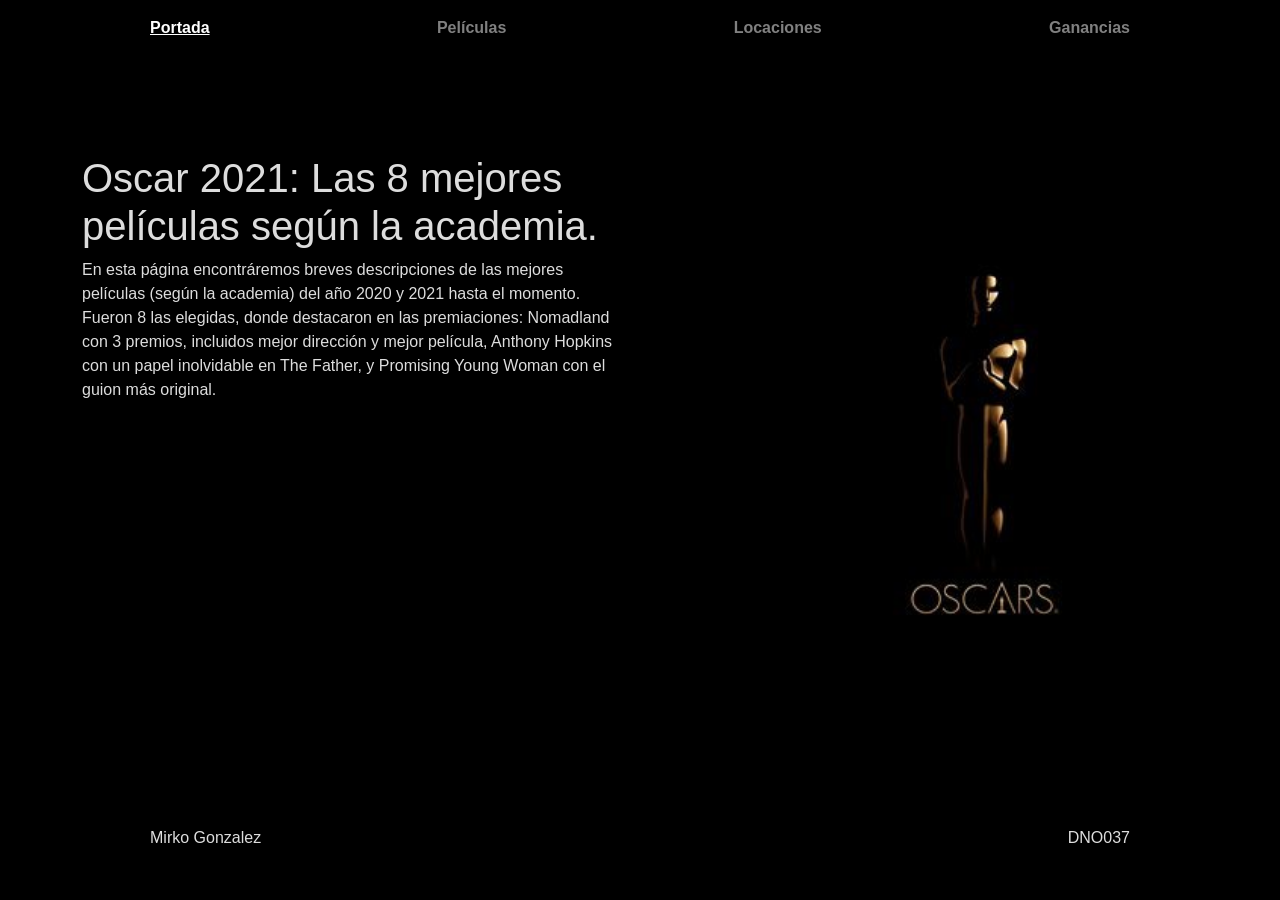
<file: Clase 10/remake/index.html>
<!DOCTYPE html>
<html lang="es">
    <head>
        <meta charset="utf-8" />
        <meta name="viewport" content="width=device-width, initial-scale=1" />
        <meta name="description" content="Diseño y nuevos medios, segunda versión remota" />
        <link href="https://cdn.jsdelivr.net/npm/bootstrap@5.0.1/dist/css/bootstrap.min.css" rel="stylesheet" integrity="sha384-+0n0xVW2eSR5OomGNYDnhzAbDsOXxcvSN1TPprVMTNDbiYZCxYbOOl7+AMvyTG2x" crossorigin="anonymous" />
        <title>Remake &#127909;</title>
        <link rel="stylesheet" href="style.css" />
    </head>
    <body class="portada">
         <div class="container fixed-top">
            <nav class="d-flex justify-content-between py-3">
                <a href="index.html" class="active">Portada</a> <a href="peliculas.html">Películas</a> <a href="locaciones.html">Locaciones</a> <a href="ganancias.html">Ganancias</a>
            </nav>
        </div>
        <main class="container py-5">
            <div class="row py-3 d-flex">
                <div class="col-sm-6 me-auto" style="margin-top: 10vh;">
                    <h1>Oscar 2021: Las 8 mejores películas según la academia.</h1>
                        <p>En esta página encontráremos breves descripciones de las mejores películas (según la academia) del año 2020 y 2021 hasta el momento. Fueron 8 las elegidas, donde destacaron en las premiaciones: Nomadland con 3 premios, incluidos mejor dirección y mejor película, Anthony Hopkins con un papel inolvidable en The Father, y Promising Young Woman con el guion más original.</p>
                    </p>
                </div>
            </div>
        </main>
        <div class="container fixed-bottom">
            <footer class="d-flex justify-content-between py-3">
                <div>Mirko Gonzalez</div>
                <div>DNO037</div>
            </footer>
        </div>
        <script src="https://cdn.jsdelivr.net/npm/bootstrap@5.0.1/dist/js/bootstrap.bundle.min.js" integrity="sha384-gtEjrD/SeCtmISkJkNUaaKMoLD0//ElJ19smozuHV6z3Iehds+3Ulb9Bn9Plx0x4" crossorigin="anonymous"></script>
    </body>
</html>
</file>
<file: Clase 10/remake/style.css>
@charset "UTF-8";

:root{
    --fondo: #000;
    --figura: #ddd;
}

* {
    margin: 0;
    padding: 0;
}

@import url('https://fonts.googleapis.com/css2?family=Oswald:wght@300&display=swap');

body {
    font-family: Oswald, sans-serif;
    background: var(--fondo);
    color: var(--figura);
}

body.portada{
    background:var(--fondo) url('portada/portada.jpeg') right bottom no-repeat;
    background-size:auto 60%;
}

a {
    font-weight: bold;
    color: rgba(255, 255, 255, 0.5);
    text-decoration: none;
}

a:hover {
    color: rgba(255, 255, 255, 0.75);
}

:hover{
    transition: all ease .5s;
}

div.container {
    width: 80vw;
    margin: 0 auto;
}

nav, footer {
    width: 98%;
    margin-left:1%;
    margin-right:1%;
    min-height: 10vh;
    display: flex;
}

nav p, footer p {
    width: 100%;
    display: flex;
    justify-content: space-between;
    margin:auto;
}

.active {
    text-decoration: underline;
    color: white;
}

/* para la página de portada */

header {   
    width: 98%;
    margin-left:1%;
    margin-right:1%;
    min-height: 80vh;
}

header div{
    width: 50%;
    padding-top:15vh;
}

header div h1{
    font-size:calc(1.5rem + 1vw);
    line-height: 1;
    text-shadow: 0 0 2px var(--fondo);
}

header div p{
    margin-top:1rem;
    line-height: 1.5;
    text-shadow: 0 0 2px var(--fondo);
}

@media screen and (orientation:portrait){

    header div{
        width: 100%;
        line-height: 1.5;
    }     
}

/* para todas las páginas que no son portada */

main{
    width: 100%;
    padding-top:10vh;
    min-height: 70vh;    
}

/* para la página de películas */

main article{
    float:left;
    margin:1%;
    width:18%;
    background:rgba(255,255,255,0.1);
}

main article img{
    width:100%;
    height:300px;
    opacity: 0.6;
}

main article:hover img{
    opacity:1;
}

main article div{
    padding:5%;
    min-height:7.5vh;
}

main article div h2{
    font-size:1rem;
    letter-spacing: 0.05rem;
}

@media screen and (orientation:portrait){
    main article{
        width:48%;
    }     
}

/* para cada página de película */

main section{
    float:left;
    margin:3% 1% 10% 1%;
    width:98%;   
}

main section h1{
    font-size:calc(1.5rem + 1vw);
    line-height: 1;
}

main section h3{
    font-size:1.3rem;
    line-height: 2.5;
}

main section h4{
    font-size:1.2rem;
    line-height: 2.5;
}

main section img{
    max-width:100%;
    height:auto;
    margin:1.5rem 0;
}

main section p{
    max-width:100%;
    line-height: 1.6;
}

@media screen and (orientation:landscape){
    main section p{
        max-width:75%;
        line-height: 1.8;
    }    
}

/* para las páginas de locaciones y ganancias */

main div#mapa{
    margin:1%;
    width:98%;
    height:60vh;
}

main canvas#grafico{
    background:#111;
}
</file>
